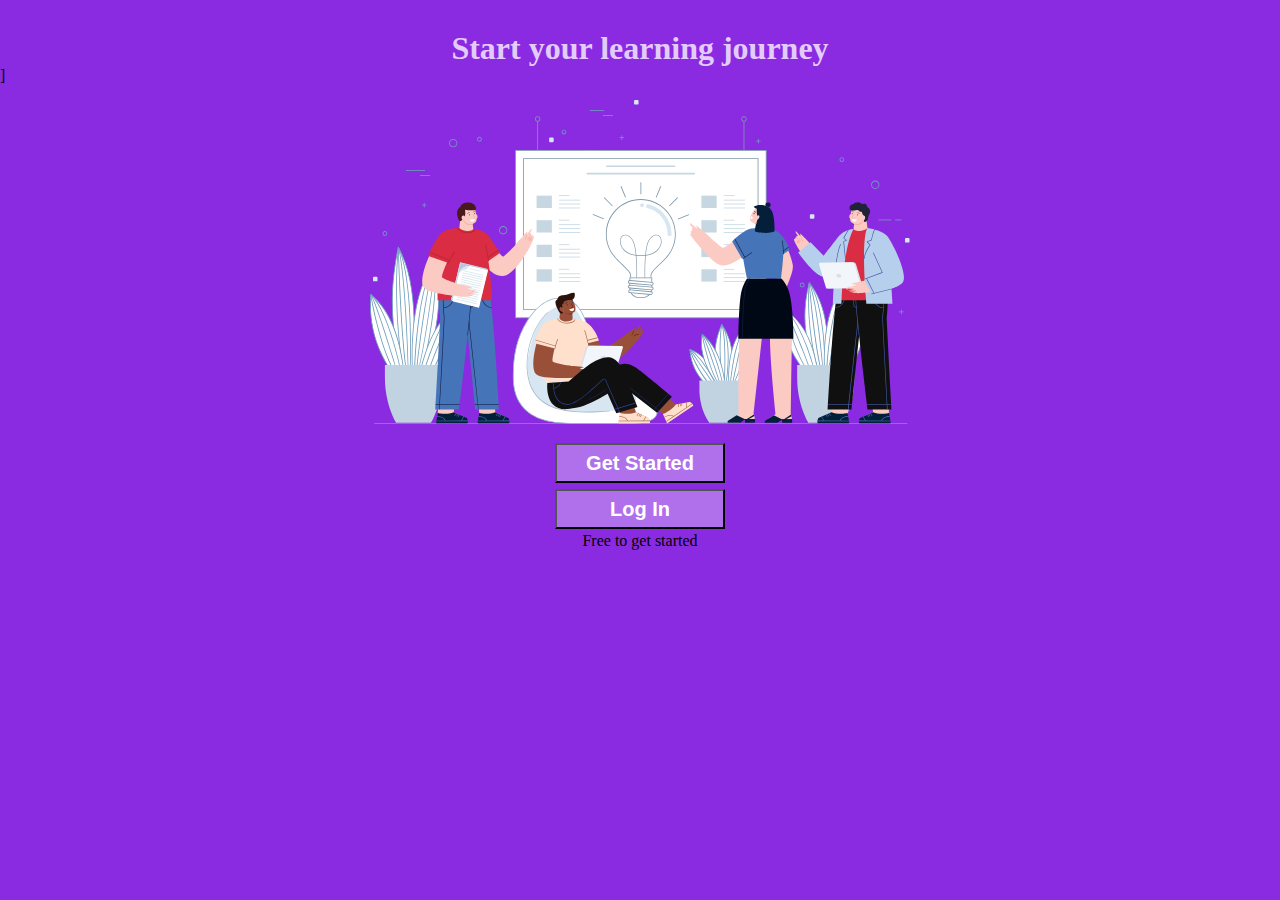
<file: index.html>
<!DOCTYPE html>
<html lang="en">
<head>
    <meta charset="UTF-8">
    <meta http-equiv="X-UA-Compatible" content="IE=edge">
    <meta name="viewport" content="width=device-width, initial-scale=1.0">
    <link rel="stylesheet" href="index.css">
    <title>Journey</title>
</head>
<body>

    <h1 class="txt">Start your learning journey</h1>
    <form action="signup.html">
        <div class="box">
    <div class="container">
     
    <button class="btn" type="submit"  >Get Started</button>
    
    <button class="btn" type="submit" formaction="/login.html" >Log In</button>
    <p class="para">Free to get started</p>
</div>
</div>
</form>
     ]
</body>
</html>
</file>
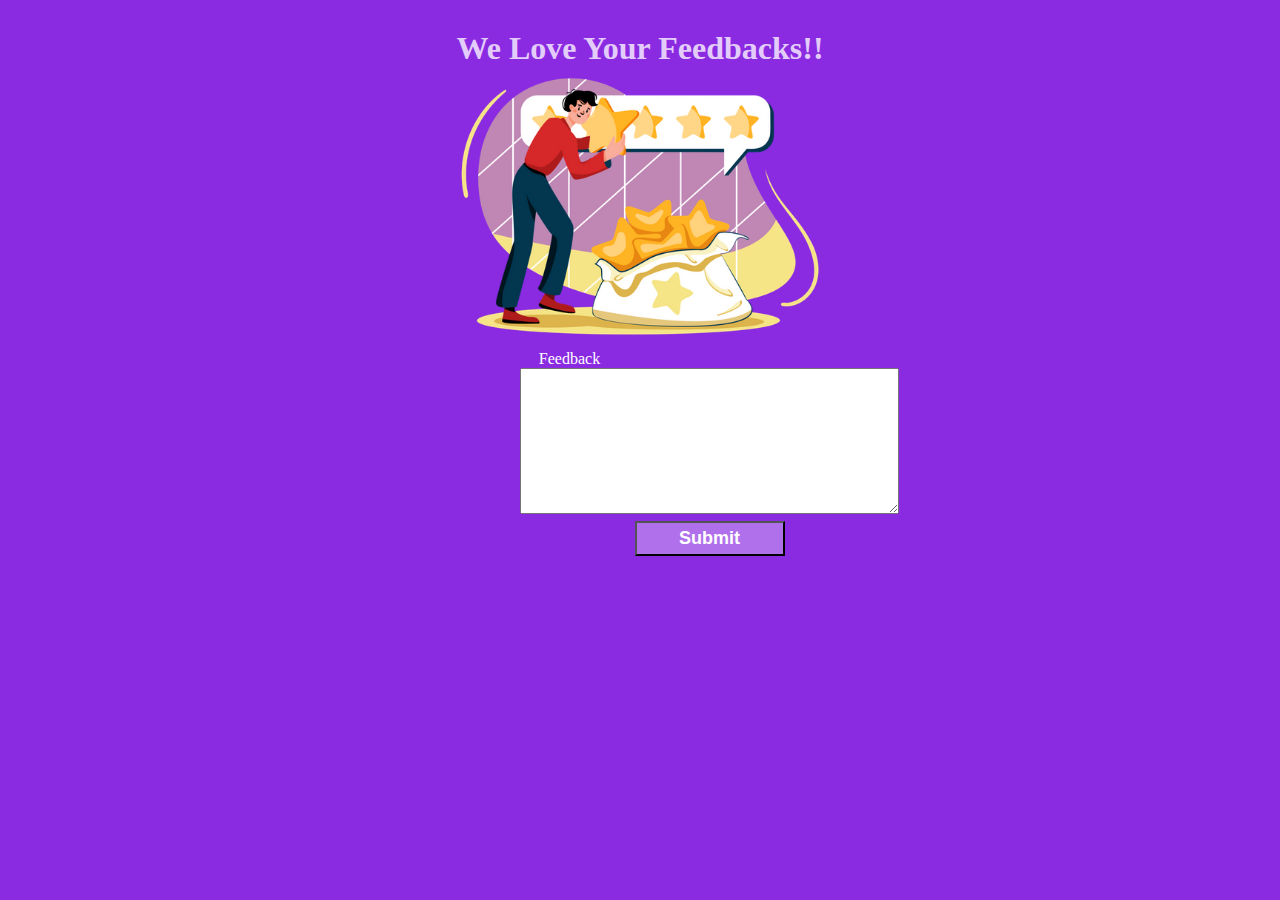
<file: feedback.html>
<!DOCTYPE html>
<html lang="en">
<head>
    <meta charset="UTF-8">
    <meta http-equiv="X-UA-Compatible" content="IE=edge">
    <meta name="viewport" content="width=device-width, initial-scale=1.0">
    <link rel="stylesheet" href="feedback.css">
    <title>Feedback</title>
</head>
<body>
    <h1 class="txt">We Love Your Feedbacks!!</h1>
    <form action="thanks.html">
        <div class="container">
        <p class="para">Feedback</p>
        <div><textarea name="feed" id="feed" cols="40" rows="8" required></textarea></div>
        <button class="btn" type="submit">Submit</button>
    </div>
    </form>
</body>
</html>
</file>
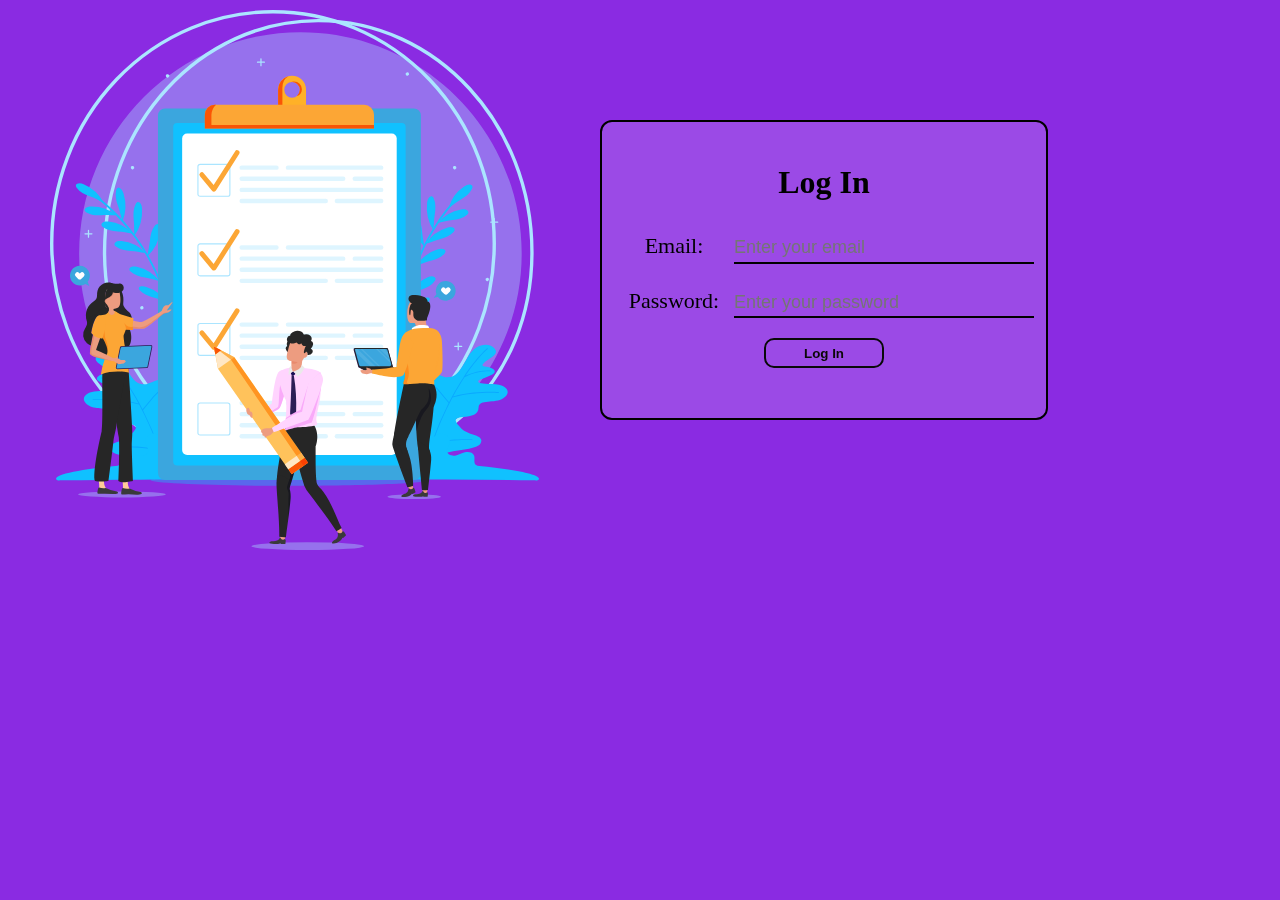
<file: login.html>
<!DOCTYPE html>
<html lang="en">
<head>
    <meta charset="UTF-8">
    <meta http-equiv="X-UA-Compatible" content="IE=edge">
    <meta name="viewport" content="width=device-width, initial-scale=1.0">
 
    <link rel="stylesheet" href="login.css">
    <title>Log In</title>
</head>
<body>
   <form action="feedback.html" >
        <div class="container">
            <h1 class="txt">Log In</h1>
       <div class="cd"> <p class="inp">Email:</p><input type="email" placeholder="Enter your email" required name="email" ></div>
      <div class="cd"> <p class="inp">Password:</p><input type="password" placeholder="Enter your password" required name="email" ></div>
      <button class="btn" type="submit">Log In</button>
            </div>
    </form>
</body>
</html>
</file>
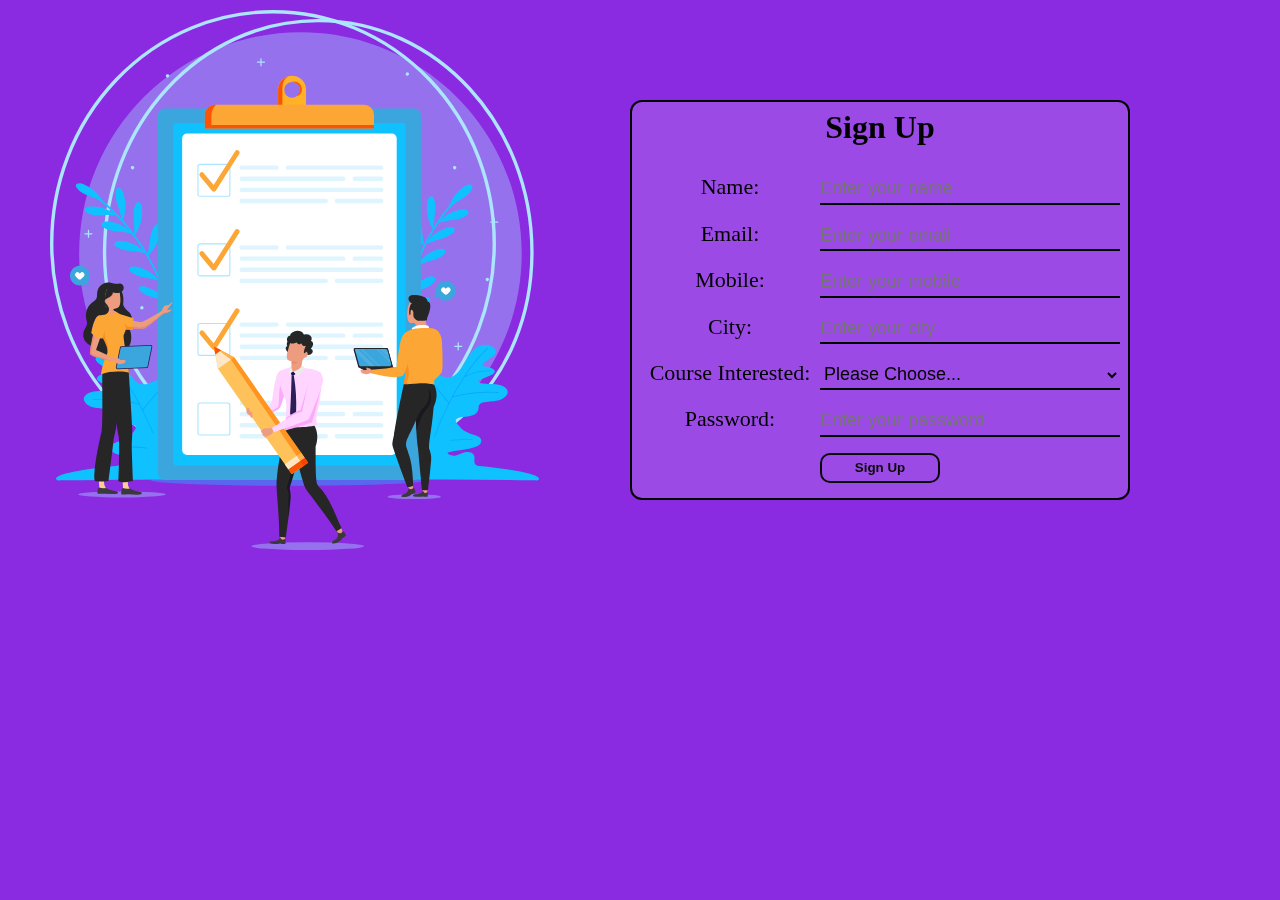
<file: signup.html>
<!DOCTYPE html>
<html lang="en">
<head>
    <meta charset="UTF-8">
    <meta http-equiv="X-UA-Compatible" content="IE=edge">
    <meta name="viewport" content="width=device-width, initial-scale=1.0">
    <link rel="stylesheet" href="signup.css">
    <title>Sign Up</title>
</head>
<body>
     <form action="feedback.html" >
        <div class="container">
            <h1 class="txt">Sign Up</h1>
       <div class="cd"> <p class="inp">Name:</p><input type="text" placeholder="Enter your name" required name="name" ></div>
       <div class="cd"> <p class="inp">Email:</p><input type="email" placeholder="Enter your email" required name="email" ></div>
       <div class="cd"> <p class="inp">Mobile:</p><input type="number" placeholder="Enter your mobile" required name="mobile" ></div>
       <div class="cd"> <p class="inp">City:</p><input type="text" placeholder="Enter your city" required name="city" ></div>
<div class="cd"><p class="inp">Course Interested:</p><select id="course" name="course" required>
  <option value="" disabled selected hidden>Please Choose...</option>
  <option value="C++">C++</option>
  <option value="Python">Python</option>
  <option value="Html">Html</option>
  <option value="Java">Java</option>
</select></div> 
      <div class="cd"> <p class="inp">Password:</p><input type="password" placeholder="Enter your password" required name="email" ></div>
      <button class="btn" type="submit">Sign Up</button>
            </div>
    </form>
</body>
</html>
</file>
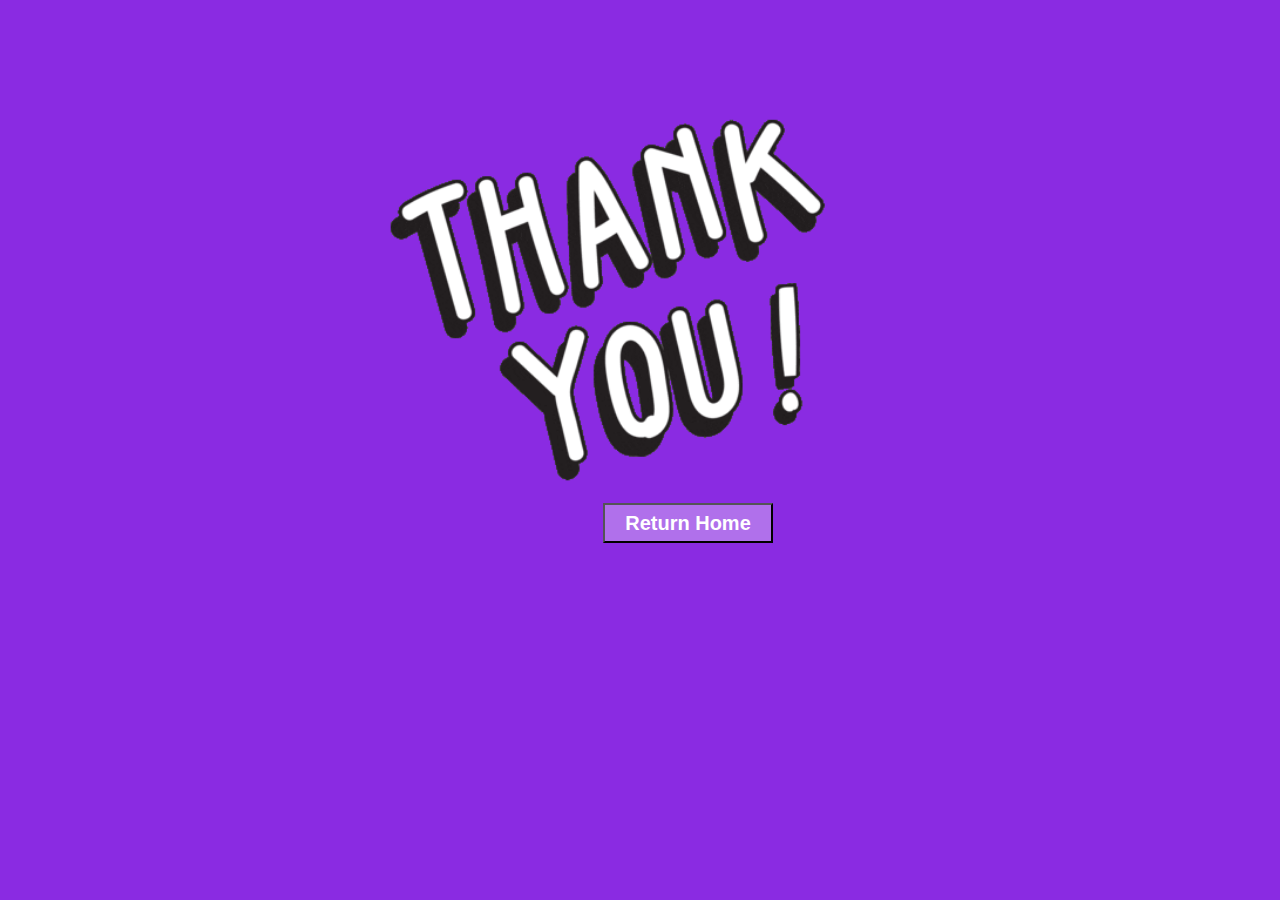
<file: thanks.html>
<!DOCTYPE html>
<html lang="en">
<head>
    <meta charset="UTF-8">
    <meta http-equiv="X-UA-Compatible" content="IE=edge">
    <meta name="viewport" content="width=device-width, initial-scale=1.0">
    <link rel="stylesheet" href="thanks.css">
    <title>Thanks</title>
</head>
<body>
    <form action="index.html">
    <div class="container">
            <button class="btn" type="submit">Return Home</button>
        </div>
    </form>
</body>
</html>
</file>
<file: index.css>
* {
    box-sizing: border-box;
    margin: 0px;
    padding: 0px;
}

body {
    background-image: url('h1.svg');
    background-repeat: no-repeat;
    background-position: center 100px;
    background-color: blueviolet;
}

.txt {
    text-align: center;
    margin-top: 30px;
    color: rgb(227, 204, 249);
}

.container {

    display: flex;
    flex-direction: column;
    text-align: center;

}

.btn {
    margin: 3px;
    padding: 2px;
    width: 170px;
    color: white;
    height: 40px;
    font-weight: bold;
    font-size: 20px;
    background: rgba(255, 255, 255, 0.326);

}

.btn:hover {
    cursor: pointer;
    color: blueviolet;
    background-color: rgb(248, 230, 76);
}

.box {
    position: absolute;
    display: flex;
    justify-content: center;
    align-items: center;
    width: 100%;
    top: 440px;

}
</file>
<file: feedback.css>
* {
    box-sizing: border-box;
    margin: 0px;
    padding: 0px;
}

.txt {
    text-align: center;
    margin-top: 30px;
    color: rgb(227, 204, 249);

}

body {
    background-image: url('feedback.webp');
    background-size: 500px;
    background-repeat: no-repeat;
    background-position: center 40px;
    background-color: blueviolet;
}

textarea {
    outline: none;
    font-size: 15px;
    position: relative;
    left: 20px;

}

.para {
    color: white;
    position: relative;
    right: 120px;
}

.container {
    position: absolute;
    display: flex;
    flex-direction: column;
    align-items: center;
    justify-content: center;
    top: 350px;
    left: 500px;
}

.btn {
    margin: 3px;
    padding: 2px;
    width: 150px;
    color: white;
    height: 35px;
    font-weight: bold;
    font-size: 18px;
    background: rgba(255, 255, 255, 0.326);
    position: relative;
    left: 20px;


}

.btn:hover {
    cursor: pointer;
    color: blueviolet;
    background-color: rgb(248, 230, 76);
}
</file>
<file: login.css>
* {
    box-sizing: border-box;
    margin: 0px;
    padding: 0px;
}

body {
    background-image: url('login-bg.svg');
    background-repeat: no-repeat;
    background-position: 50px 10px;
    background-color: blueviolet;
}

.txt {
    text-align: center;
    margin-bottom: 20px;
}

.container {
    position: absolute;
    display: flex;
    flex-direction: column;
    text-align: center;
    top: 120px;
    left: 600px;
    border: 2px solid black;
    height: 300px;
    align-items: center;
    justify-content: center;
    border-radius: 12px;
    background-color: rgba(255, 255, 255, .15);
    backdrop-filter: blur(5px);


}



.inp {
    display: inline-block;
    width: 120px;
    text-align: center;
    font-size: 22px;
}

.cd {
    margin: 12px;
}

.cd input {
    outline: none;
    width: 300px;
    height: 30px;
    background: none;
    border: none;
    border-bottom: 2px solid black;
    font-size: 18px;

}

.btn {
    cursor: pointer;
    outline: none;
    padding: 5px;
    width: 120px;
    height: 30px;
    color: rgb(11, 8, 8);
    margin: 8px;
    border-radius: 10px;
    border: 2px solid rgb(9, 9, 9);
    font-weight: bold;
    background: none;

}

.btn:hover {
    color: rgb(240, 232, 232);
    background: rgb(15, 14, 14);
    opacity: 0.5;
}
</file>
<file: signup.css>
* {
    box-sizing: border-box;
    margin: 0px;
    padding: 0px;
}

body {
    background-image: url('login-bg.svg');
    background-repeat: no-repeat;
    background-position: 50px 10px;
    background-color: blueviolet;
}

.txt {
    text-align: center;
    margin-bottom: 20px;
}

.container {
    position: absolute;
    display: flex;
    flex-direction: column;
    text-align: center;
    top: 100px;
    left: 630px;
    border: 2px solid black;
    height: 400px;
    align-items: center;
    justify-content: center;
    border-radius: 12px;
    background-color: rgba(255, 255, 255, .15);
    backdrop-filter: blur(5px);


}



.inp {
    display: inline-block;
    width: 180px;
    text-align: center;
    font-size: 22px;
}

.cd {
    margin: 8px;
}


.cd input,
select {
    outline: none;
    width: 300px;
    height: 30px;
    background: none;
    border: none;
    border-bottom: 2px solid black;
    font-size: 18px;

}

.btn {
    cursor: pointer;
    outline: none;
    padding: 5px;
    width: 120px;
    height: 30px;
    color: rgb(11, 8, 8);
    margin: 8px;
    border-radius: 10px;
    border: 2px solid rgb(9, 9, 9);
    font-weight: bold;
    background: none;

}

.btn:hover {
    color: rgb(240, 232, 232);
    background: rgb(15, 14, 14);
    opacity: 0.5;
}
</file>
<file: thanks.css>
* {
    box-sizing: border-box;
    margin: 0px;
    padding: 0px;
}

body {
    background-image: url('giphy.gif');
    background-repeat: no-repeat;
    background-position: center 60px;
    background-color: blueviolet;
    background-size: 563px;
}

.btn {
    margin: 3px;
    padding: 2px;
    width: 170px;
    color: white;
    height: 40px;
    font-weight: bold;
    font-size: 20px;
    background: rgba(255, 255, 255, 0.326);

}

.btn:hover {
    cursor: pointer;
    color: blueviolet;
    background-color: rgb(248, 230, 76);
}

.container {
    position: absolute;
    display: flex;
    flex-direction: column;
    align-items: center;
    justify-content: center;
    top: 500px;
    left: 600px;
}
</file>
